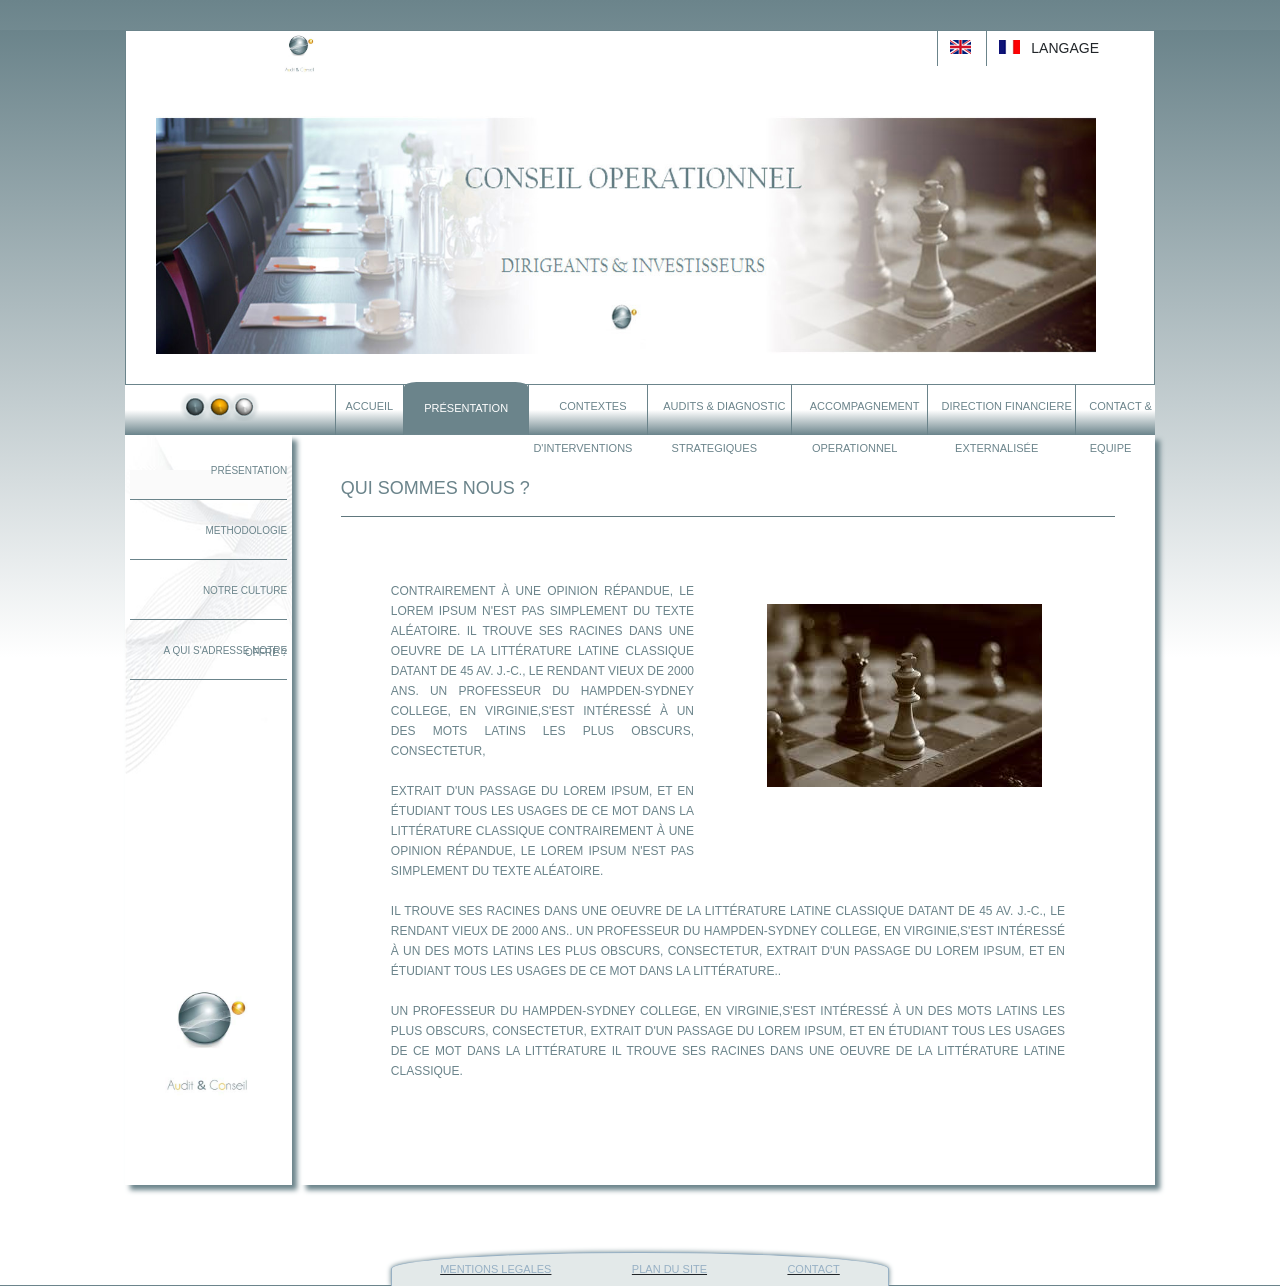
<file: index.html>
<!DOCTYPE html>
<html lang="en">

<head>
    <title>Audit & Conseil</title>
    <meta charset="utf-8">
    <meta name="description" content="165c. uniques">
    <!-- For Internet Explhorreur : to force css3 -->
    <meta http-equiv="X-UA-Compatible" content="IE=edge" />
    <!-- Tablettes 'n' Mobiles -->
    <meta name="viewport" content="width=device-width, initial-scale=1">
    <!-- main css and js -->
    <link type="text/css" rel="stylesheet" href="flexbox.css">
    <link rel="stylesheet" href="https://use.fontawesome.com/releases/v5.3.1/css/all.css">
    <link rel="stylesheet" href="https://stackpath.bootstrapcdn.com/bootstrap/4.1.3/css/bootstrap.min.css">
    <script src="https://code.jquery.com/jquery-3.3.1.min.js"></script>
    <script src="https://cdnjs.cloudflare.com/ajax/libs/popper.js/1.14.3/umd/popper.min.js"></script>
    <script src="https://stackpath.bootstrapcdn.com/bootstrap/4.1.3/js/bootstrap.min.js"></script>
    <script src="https://ajax.googleapis.com/ajax/libs/jquery/3.4.1/jquery.min.js"></script>
</head>

<body>
    <div id="site">
        <header>
            <!--Drapeau-->
            <div class="language">
                <ul>
                    <li><img src="image_fichiers/flag_EN_off.png" class="flag_en"></li>
                    <li><img src="image_fichiers/flag_FR_off.png" class="flag_fr"></li>
                    <span>langage</span>
                </ul>
            </div>
            <!--Logo-->
            <div class="logo">
                <img src="image_fichiers/logo.jpg">
            </div>
            <!--Bandeau caroussel-->
            <div class="bandeau" id="slider">
                <figure>
                    <img src="image_fichiers/BandeauB0.jpg">
                    <img src="image_fichiers/BandeauB1.jpg">
                    <img src="image_fichiers/BandeauB2.jpg">
                    <img src="image_fichiers/BandeauB3.jpg">
                    <img src="image_fichiers/BandeauB4.jpg">
                    <img src="image_fichiers/BandeauB5.jpg">
                    <img src="image_fichiers/BandeauB6.jpg">
                    <img src="image_fichiers/BandeauB7.jpg">
                </figure>
            </div>
        </header>
        <!--Nav bar-->
        <nav id="nav">
            <div id="feux">
                <img id="feu1" src="image_fichiers/feux2.png">
                <img id="burger" src="image_fichiers/icone_burger.png">
            </div>
            <div id="nav_links">
                <div><a>Accueil</a></div>
                <div><a class="active"> Présentation</a></div>
                <div><a>Contextes d'interventions</a></div>
                <div><a>Audits & diagnostic strategiques</a></div>
                <div><a>Accompagnement Operationnel</a></div>
                <div><a>Direction financiere Externalisée</a></div>
                <div><a>Contact & Equipe</a></div>
            </div>
        </nav>
        <!--Section & Aside-->
        <div id="conteneur">
            <aside style="background:url(image_fichiers/fond_smenu.png)no-repeat">
                <div class="aside_nav">
                    <div class="active">présentation</div>
                    <div>methodologie</div>
                    <div>notre culture</div>
                    <div>A qui s'adresse notre offre ?</div>
                </div>
                <div class="logo_aside">
                    <img src="image_fichiers/logo.jpg">
                </div>
            </aside>
            <section>
                <div class="hello">
                    <p class="who">QUI SOMMES NOUS ?</p>
                    <hr size="1px" color="#6b848b" />
                    <img src="image_fichiers/Imagequisommes2.jpg">
                    <div class="parag">
                        <p>Contrairement à une opinion répandue, le Lorem Ipsum n'est pas simplement du texte aléatoire.
                            Il trouve ses racines dans une oeuvre de la littérature latine classique datant de 45 av.
                            J.-C., le rendant vieux de 2000 ans. Un professeur du Hampden-Sydney College, en
                            Virginie,s'est intéressé à un des mots latins les plus obscurs, consectetur,<br /><br /> 
                            Extrait d'un passage du Lorem Ipsum, et en étudiant tous les usages de ce mot dans la littérature
                            classique Contrairement à une opinion répandue, le Lorem Ipsum n'est pas simplement du texte aléatoire.
                            <br /><br />Il trouve ses racines dans une oeuvre de la littérature latine classique datant de 45 av.
                            J.-C., le rendant vieux de 2000 ans.. Un professeur du Hampden-Sydney College, en
                            Virginie,s'est intéressé à un des mots latins les plus obscurs, consectetur, extrait d'un
                            passage du Lorem Ipsum, et en étudiant tous les usages de ce mot dans la littérature..
                            <br /><br />Un professeur du Hampden-Sydney College, en Virginie,s'est intéressé à un des mots latins
                            les plus obscurs, consectetur, extrait d'un passage du Lorem Ipsum, et en étudiant tous les 
                            usages de ce mot dans la littérature Il trouve ses racines dans une oeuvre de la littérature latine
                            classique.</p>
                    </div>
                </div>
            </section>
        </div>
        <footer>
            <div class="footer_text">
                <ul>
                    <li><a href="#top">Mentions Legales</a></li>
                    <li><a href="#top">plan du Site</a></li>
                    <li><a href="#top">Contact</a></li>
                </ul>
            </div>
        </footer>
    </div>

    <!--Jquery pour nav-->
    <script>
        $(function () {
            $('a').click(function () {
                $('a').removeClass(".radius_effect active");
                $(this).addClass(".radius_effect active");
            });
        });
        /*Jquery pour nav responsive*/
        $(function () {
            $('#burger').click(function () {
                $("nav").fadeIn(2000).toggleClass('toggled');
            });
        });
    </script>
</body>

</html>
</file>
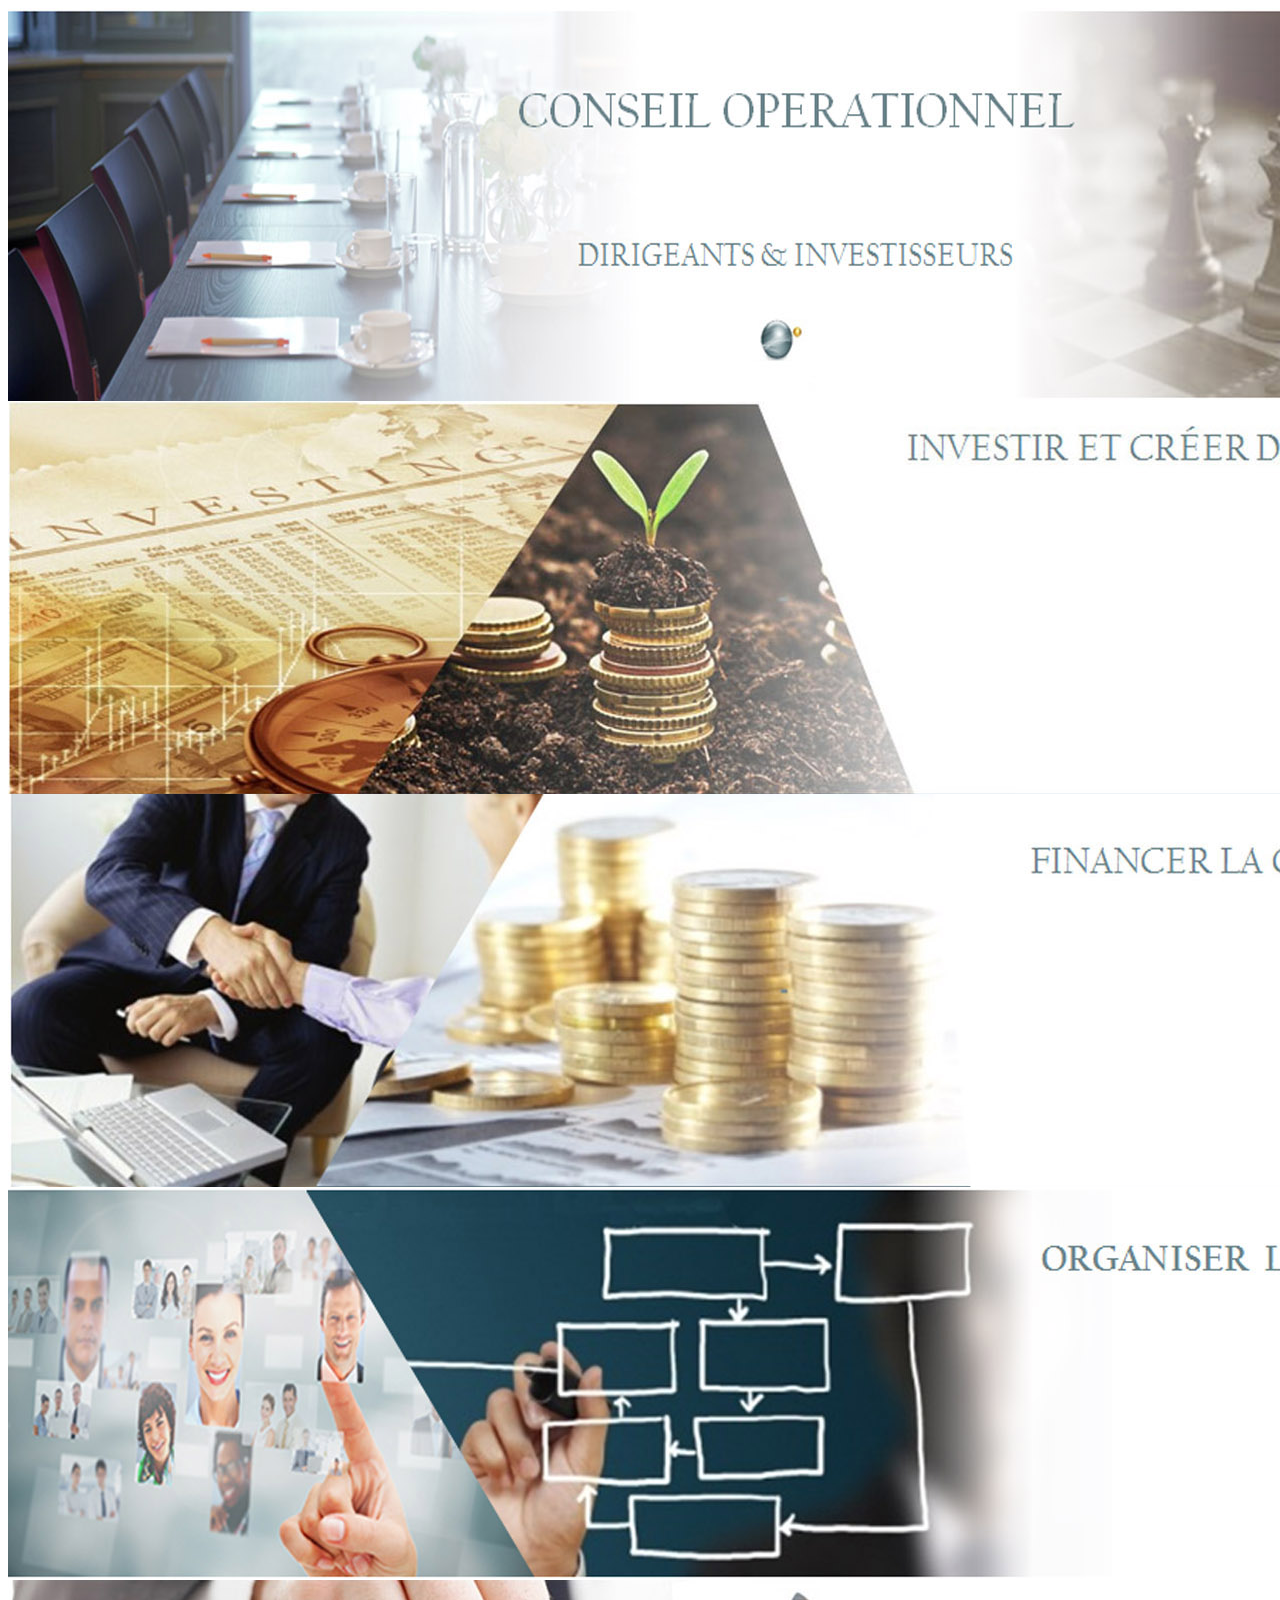
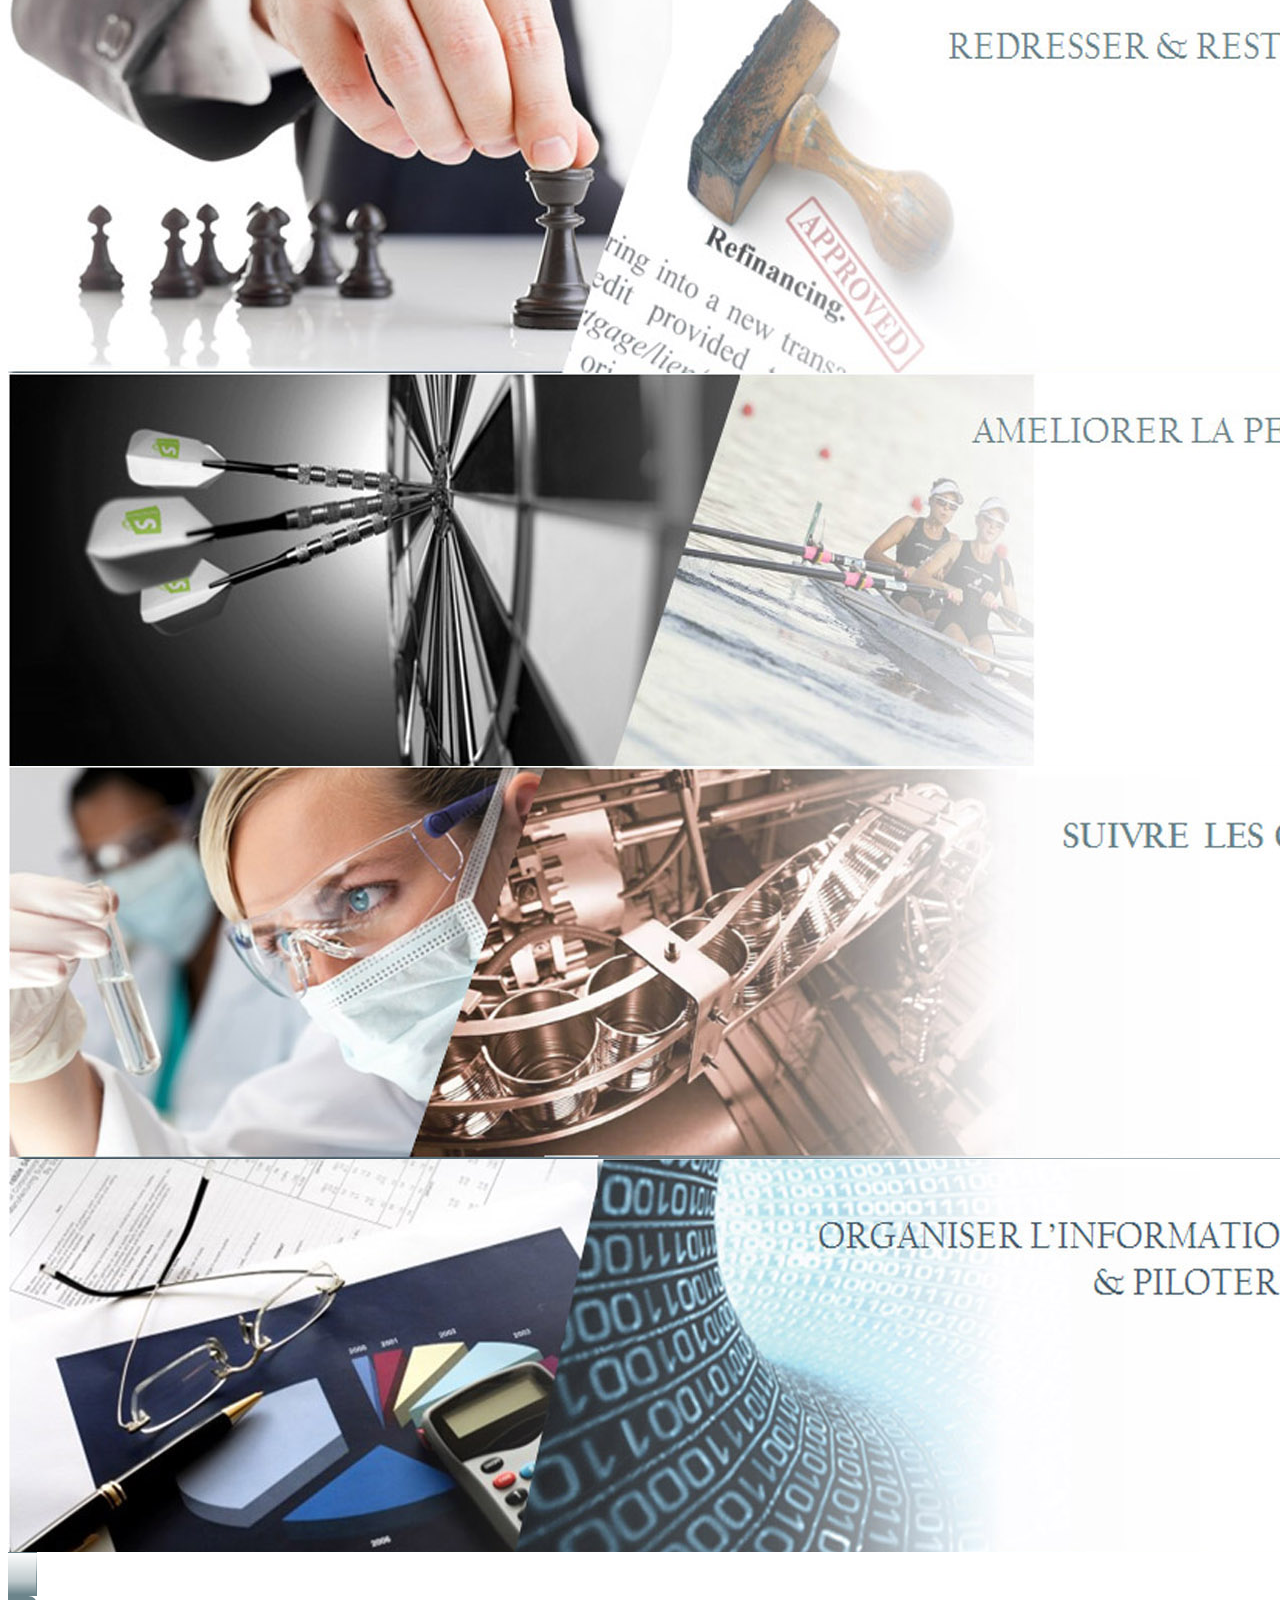
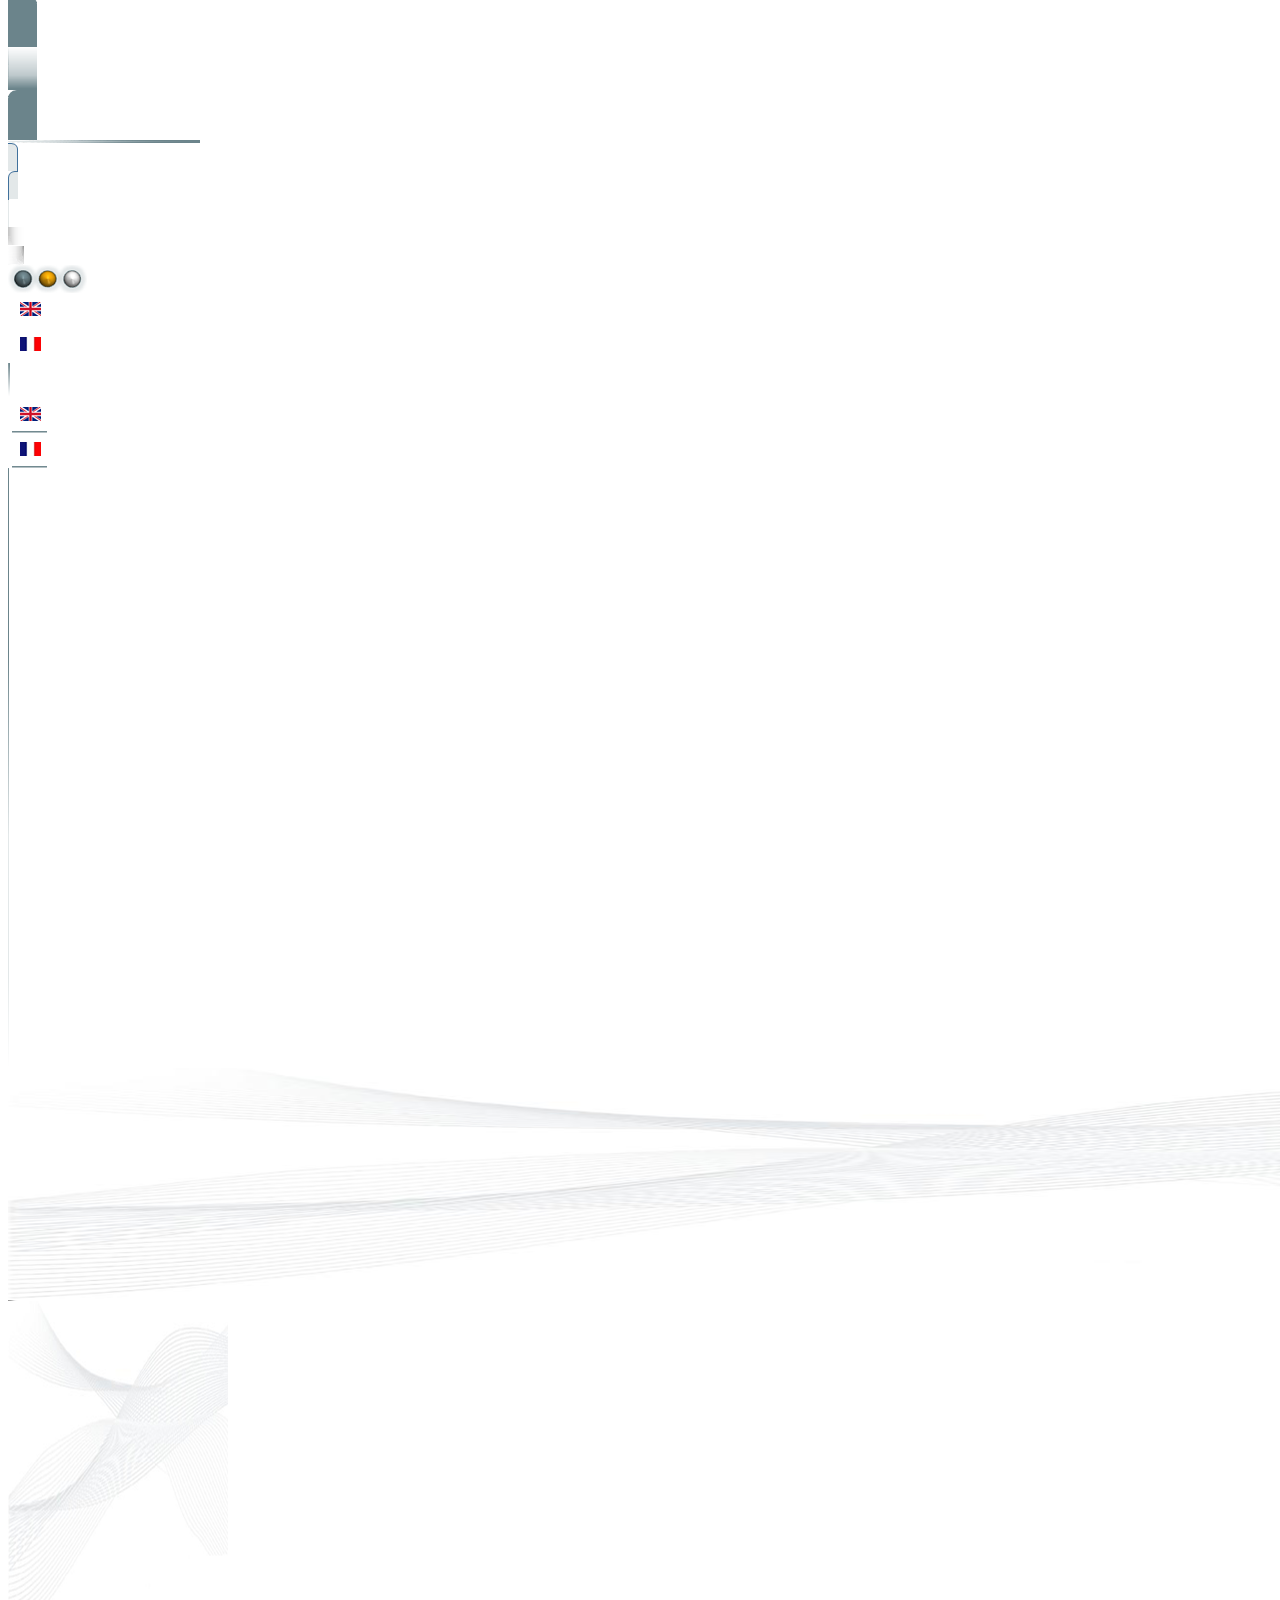
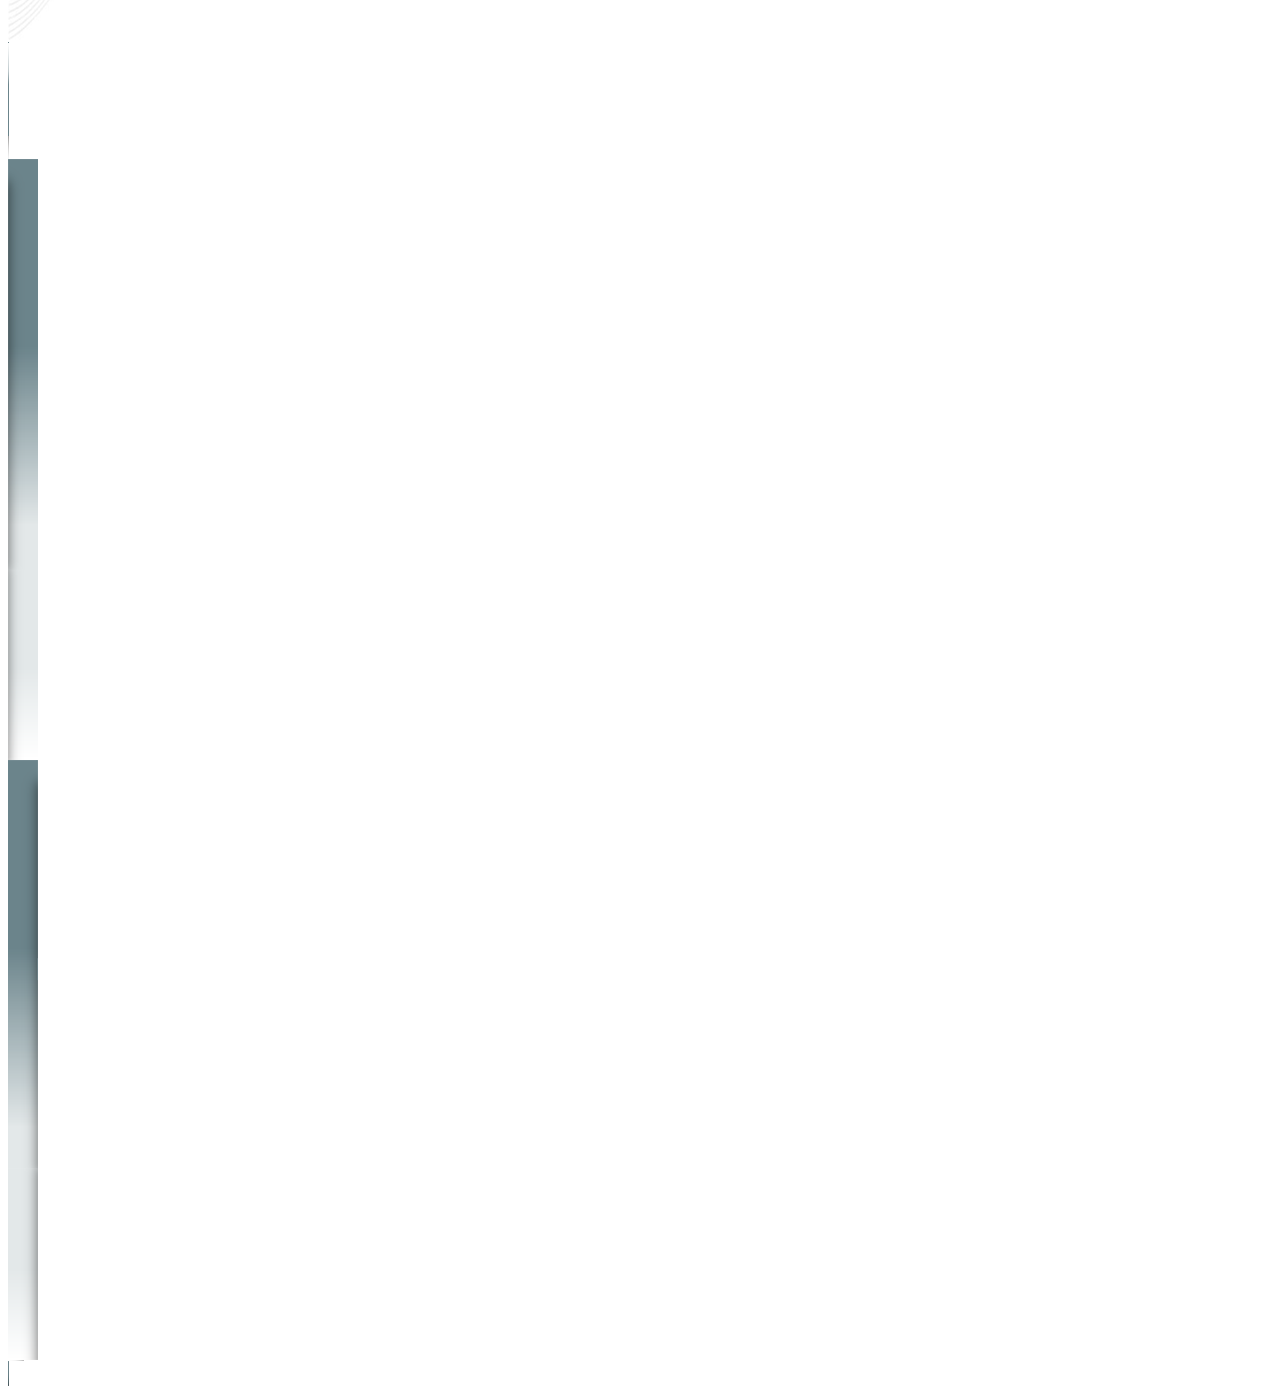
<file: image.html>
<!DOCTYPE HTML PUBLIC "-//W3C//DTD HTML 4.0 Transitional//EN">
<HTML><HEAD><META content="IE=5.0000" http-equiv="X-UA-Compatible">

<META http-equiv="Content-Type" content="text/html; charset=windows-1252">
<META name="GENERATOR" content="MSHTML 11.00.9600.18618"></HEAD>
<BODY><IMG src="image_fichiers/BandeauB0.jpg"><BR><IMG src="image_fichiers/BandeauB1.jpg"><BR><IMG 
src="image_fichiers/BandeauB2.jpg"><BR><IMG 
src="image_fichiers/BandeauB3.jpg"><BR><IMG 
src="image_fichiers/BandeauB4.jpg"><BR><IMG 
src="image_fichiers/BandeauB5.jpg"><BR><IMG 
src="image_fichiers/BandeauB6.jpg"><BR><IMG 
src="image_fichiers/BandeauB7.jpg"><BR><IMG 
src="image_fichiers/btndoff.png"><BR><IMG 
src="image_fichiers/btndon.png"><BR><IMG 
src="image_fichiers/btngoff.png"><BR><IMG 
src="image_fichiers/btngon.png"><BR><IMG 
src="image_fichiers/btnsmoff.png"><BR><IMG 
src="image_fichiers/btnsmon.png"><BR><IMG 
src="image_fichiers/cadrebasd2.png"><BR><IMG 
src="image_fichiers/cadrebasg2.png"><BR><IMG 
src="image_fichiers/cadrefond2.png"><BR><IMG 
src="image_fichiers/coinbd.png"><BR><IMG 
src="image_fichiers/coinbg.png"><BR><IMG src="image_fichiers/feux2.png"><BR><IMG 
src="image_fichiers/flag_EN_off.png"><BR><IMG src="image_fichiers/flag_FR_off.png"><BR><IMG 
src="image_fichiers/flag_sep.png"><BR><IMG 
src="image_fichiers/flag2_EN_on.png"><BR><IMG src="image_fichiers/flag2_FR_on.png"><BR><IMG 
src="image_fichiers/fond.png"><BR><IMG src="image_fichiers/fond_avec_Laurent3.png"><BR><IMG 
src="image_fichiers/fond_bordermenu.png"><BR><IMG src="image_fichiers/fond_smenu.png"><BR><IMG 
src="image_fichiers/fondbtnoff.png"><BR><IMG 
src="image_fichiers/fondbtnon.png"><BR><IMG 
src="image_fichiers/ombreb2.png"><BR><IMG 
src="image_fichiers/ombred.png"><BR><IMG 
src="image_fichiers/ombred3.png"><BR><IMG 
src="image_fichiers/ombreg.png"><BR><IMG 
src="image_fichiers/ombreg3.png"><BR><IMG 
src="image_fichiers/ombreh2.png"><BR></BODY></HTML>
</file>
<file: flexbox.css>
/*---------------GENERAL----*/
*{
    text-transform: uppercase;
}
html, body {
	margin: auto;
	font: 11px Calibri;
    background-image: linear-gradient(rgb(107, 132, 139),#fff,#fff);
    color:#6b848b;
    font-size: 14px;
}

    #site{
        display: inline-flexbox; 
        box-shadow: 2px #000;
        width: calc(100% - 250px);
        margin: 30px auto 0;
        background-color:#fff;
    }
        a{
            text-decoration: none;
            cursor: pointer;
            padding: 0;
            margin: 0;
        }

/*-----------------HEADER----*/
header{
    width: 100%;
    min-width: 250px;
    border:1px solid #6b848b;
}
.logo img{
    vertical-align: middle;
    float: left;
    height:250px;
    margin-top:25px;
}
.bandeau img{
    padding: 30px;
  }
.language{
   clear: both;
   padding: 0 50px 0 0;
   float:right;
}
.language span{
    float:right;
    margin-right:5px;
    font-size: 14px;
    line-height: 34px;
}
.language ul li{
    list-style: none;
    display:inline-flex;
}
.language li{
   border-left:1px solid #6b848b;
}
.flag_en ,.flag_fr{
    padding: 0px;
    margin: 0px;
}
.flag_en:hover{
   border-bottom: 1px solid rgb(107, 132, 139);
}
.flag_fr:hover{
   border-bottom: 1px solid rgb(107, 132, 139);
}
/*-----------CAROUSSEL header---------*/

div#slider{
    width: 100%;
    max-width: 1000px;
    overflow: hidden;
}
    div#slider figure{
        position: relative;
        width: 800%;
        margin: 0;
        padding: 0;
        font-size: 0;
        text-align: left;
        animation: 15s slidy infinite;
    }
    div#slider figure img{
        width: 12.5%;
        height: auto;
    }

@keyframes slidy {
  0% { left: 0%; }
  20% { left: 0%; }
  25% { left: -100%; }
  45% { left: -100%; }
  50% { left: -200%; }
  70% { left: -200%; }
  75% { left: -300%; }
  95% { left: -300%; }
  100% { left: -400%; }
}

/*----------------MENU----*/
#nav{
    display: flex;
    margin-bottom: 0px;
    height: 50px;
    color:#6b848b;
    font-size: 11px;
    line-height: 42px;
    background-image: linear-gradient(#FFF,#FFF,#6b848b);
}
    #nav div a{
    text-decoration: none;
    padding: 10px;
    }
    #nav div a:hover{
        color:rgb(255, 174, 0);
    }

/*-----nav active----*/
#nav .active {
    height:100%;
    border-top-left-radius: 10%;
    border-top-right-radius: 10%;
    color:#fff;
    background-color: #6b848b;
    position: relative;
    bottom: -2px;
    text-align: center;
    padding: 20px;
}
    #nav .active a{
    text-decoration: none;
    color:#FFF;
    padding: 25px;
    line-height: 100px;
    }
/*----nav collapse---*/

#nav_links{
    display: flex;
    width: 100%;
    position: relative;
    left:0px;
    right:0px;
   
}
    #nav_links div{
        text-align: center; 
        border-left: 1px solid hsl(193, 13%, 48%);
        background-image: linear-gradient(#FFF,#FFF,#6b848b);
    }
    #nav_links div .active{
    background-color: #6b848b;
    height:50px;
    }
#burger{
    display: none;
}
/*-----------image nav-----*/
#feux{
    flex: 0 0 15%;
    margin-left: 55px;
}

    .radius_effect{
        height:50px;
        border-top-left-radius: 20%;
        border-top-right-radius: 20%;
        color:#fff;
        background-color: #6b848b;
        height: calc(100% + 30px);
        position: relative;
        bottom: 35px;
        text-align: center;
    }

/*-----------------SECTION----*/
#conteneur{
    width: 100%;
    display: flex;
    justify-content: center;
    align-items: center;
}
    aside{
        min-width: 150px;
        width: 17%;
        min-height: 750px;
        color:#6b848b;
        box-shadow: 5px 5px 5px #6b848b;
        background-color:#FFF!important;
        height: 500px;
        line-height: 2px;
        padding: 5px;
    }
        aside div{
            word-wrap: break-word;
            height: 30px;
            cursor: pointer;
            border-bottom:1px solid #6b848b;
            margin-top: 30px;
            text-align: right;
        }
        .aside_nav{
            border-top:1px solid  linear-gradient(rgb(107, 132, 139),#fff);;
        }
        .aside_nav .active{
        background-color:#FAFAFA;
        }
        .aside_nav div .active{
            height: 30px;
        }
        .logo_aside img{
            height:140px;
            margin:460px 15% 24px 0%;
        }

    section{
        min-height: 750px;
        height: 500px;
        width: 88%;
    }
        section img{
            float:right;
            padding:73px;
            cursor: pointer;
        }
        .hello{
            width:99%;
            min-height: 750px;
            float:right;
            padding:40px;
            box-shadow:5px 5px 5px #6b848b;
            text-align:justify;
            color:#6b848b ;  
        }
        .who{
          font-weight: 500;
          font-size: large;
         
        }
        .parag{
            padding: 50px;
          }
         
       
        
   
  /*----------------FOOTER----*/
footer{
    width:100%;
    height: 50px;
    padding:17px;
   
}
     footer ul {
        display: flex;
        justify-content: space-around;
        font-size: 11px;
        border:1px solid #97b0c4;
        background-color:#e3e9e9;
        border-bottom: none;
        box-shadow:0px 0px 5px #6b848b;
        border-top-left-radius: 50%;
        border-top-right-radius: 50%;
        align-items: center;
        list-style: none;
        width: 50%;
        padding:8px;
        margin: 0 auto;
        text-decoration: underline;
    }
        footer ul li{
            cursor: pointer;
        }
        footer ul li a{
            color:#97b0c4;
        }
/*----------------MEDIA QUERIES----------------*/
@media only screen and (max-width: 1624px) {
    .logo img{
        align-items: center;
        float: none;
        height:40px;
        margin-left: 150px;
        margin-top:4px;
        }
    .parag {
        line-height: 20px;
        font-size: 12px;
         }
         aside div{
            font-size: 10px;
         }
         .logo_aside img{
            height: 110px;
            }
      footer{
          margin-top: 50px;
      }      
}
@media only screen and (max-width: 1024px) {
    
header{
width: 100%;
min-width: 150px;
}
    #nav{
    line-height: 55px;
    }
    #nav_links {
    display: none;
    flex-direction: column;
    height: 160px;
    }
    .toggled #nav_links {
    display: flex;
    }
    .bandeau img{
         height:60px;
        }
     .logo img{
    align-items: center;
    float: none;
    height:60px;
    margin-top:10px;
    }
     #feu1 {
    display: none;
    }    
    #burger {
    display: block;
    width: 45px;
    line-height: 70px;
    }
  
section img{
    float:none;
     padding:6px;
    }
       
     aside {
    width: 100%;
    padding:8px;
    float: none;
    word-wrap: break-word;
    font-size: 12px;
    }
    .logo_aside img{
    height: 110px;
    }
    .parag {
    padding: 18px;
    }

footer{
height: 25px;
padding: 0px;
margin: 0px auto;

}
     footer ul {
            margin: 30px 0px 0px 220px;
    }
}
@media only screen and (max-width: 950px) {

nav{
    padding:0px;
    line-height:50px;
 }
     .logo img{
        float: none;
        height:60px;
        margin-top:0px;
        margin: 0 auto;
     }
    #feu{
        padding:0px;
    }
     .bandeau img{
         height:100px;;
     }
    aside {
    width: 100%;
    padding:8px;
    font-size: 8px;
    float: none;
}
    .logo_aside img{
    height: 110px;
    }
    .parag {
       line-height: 10px;
       font-size: 10px;
       padding: 0;
       margin: 0;
    
    }
    section img{
        float:none;
        height: 50px;
        padding:0px;
        }
        .who{
            font-size: 10px;
           
        }
    
   
footer ul {
margin: 0 auto;
width: 100%;
margin-top: 50px;
}    
    }
</file>
